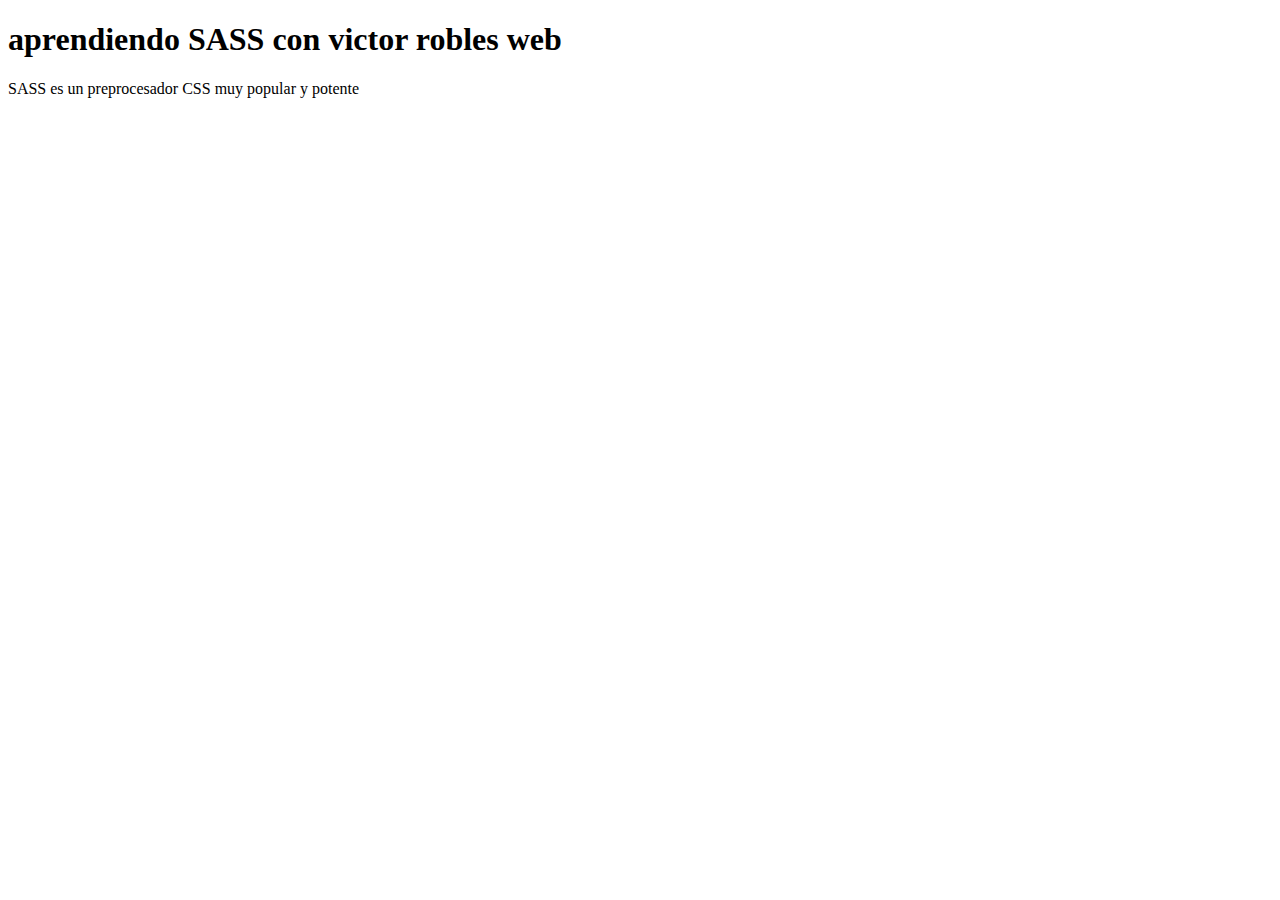
<file: aprendiendo sass 2/index.html>
<!DOCTYPE html>
<html lang="en">
<head>
    <meta charset="UTF-8">
    <meta http-equiv="X-UA-Compatible" content="IE=edge">
    <meta name="viewport" content="width=device-width, initial-scale=1.0">
    <title>Aprendiendo sass con victor robles web</title>
    <link rel="stylesheet" typeh="text/css" ref="style.css">
</head>
<body>
    <h1>aprendiendo SASS con victor robles web</h1>
    <p>SASS es un preprocesador CSS muy popular y potente</p>
    
</body>
</html>
</file>
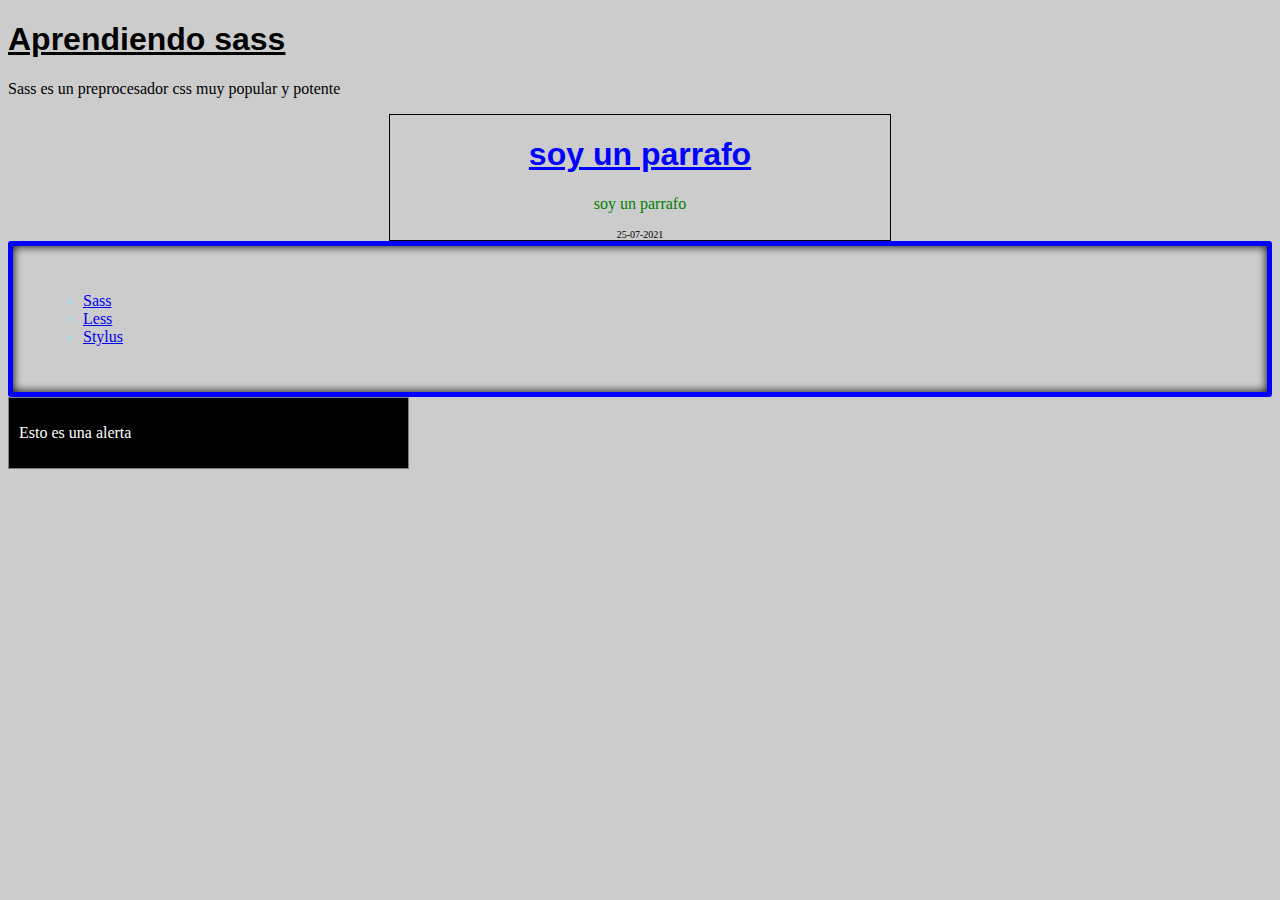
<file: aprendiendo sass/index.html>
<!DOCTYPE html>
<html lang="en">
<head>
    <meta charset="UTF-8">
    <meta http-equiv="X-UA-Compatible" content="IE=edge">
    <meta name="viewport" content="width=device-width, initial-scale=1.0">
    <link rel="stylesheet" href="styles.css">
    <title>Document</title>
</head>
<body>
    <h1>Aprendiendo sass</h1>
    <p>Sass es un preprocesador css muy popular y potente</p> 
    
    <div class="caja">
        <h1>soy un parrafo</h1>
        <p>soy un parrafo</p>
        <div class="info">
            25-07-2021
        </div>
    </div>
    <div class="menu">
        <ul>
            <li><a href="#">Sass</a></li>
            <li><a href="#">Less</a></li>
            <li><a href="#">Stylus</a></a>
        </ul>
    </div>
    <div class="alert">
        <p>Esto es una alerta</p>
    </div>
</body>
</html>
</file>
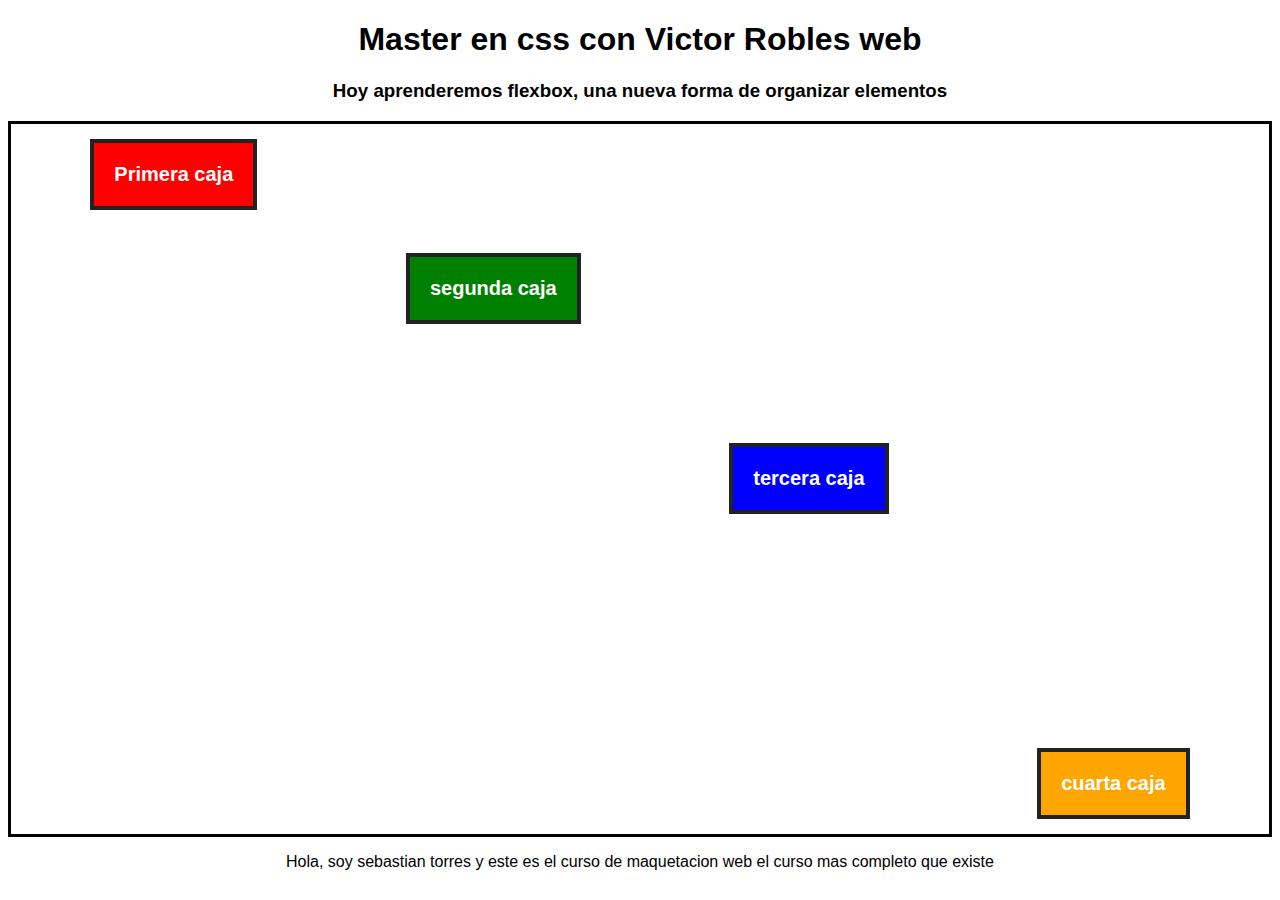
<file: flexbox/index.html>
<!DOCTYPE html>
<html lang="es">
<head>
    <meta charset="UTF-8">
    <meta http-equiv="X-UA-Compatible" content="IE=edge">
    <meta name="viewport" content="width=device-width, initial-scale=1.0">
    <link rel="stylesheet" href="styles.css">
    <title>Master en css con victor robles</title>
</head>
<body>
    <h1>Master en css con Victor Robles web</h1>
    <h3>Hoy aprenderemos flexbox, una nueva forma de organizar elementos</h3>

    <section id="layout">
        <div class="caja red">
            Primera caja
        </div>
        <div class="caja green">
            segunda caja
        </div>
        <div class="caja blue">
            tercera caja
        </div>
        <div class="caja orange">
            cuarta caja
        </div>
    </section>
    

    <p>
        Hola, soy sebastian torres y este es el curso de maquetacion web el curso mas completo que existe
    </p>
</body>
</html>
</file>
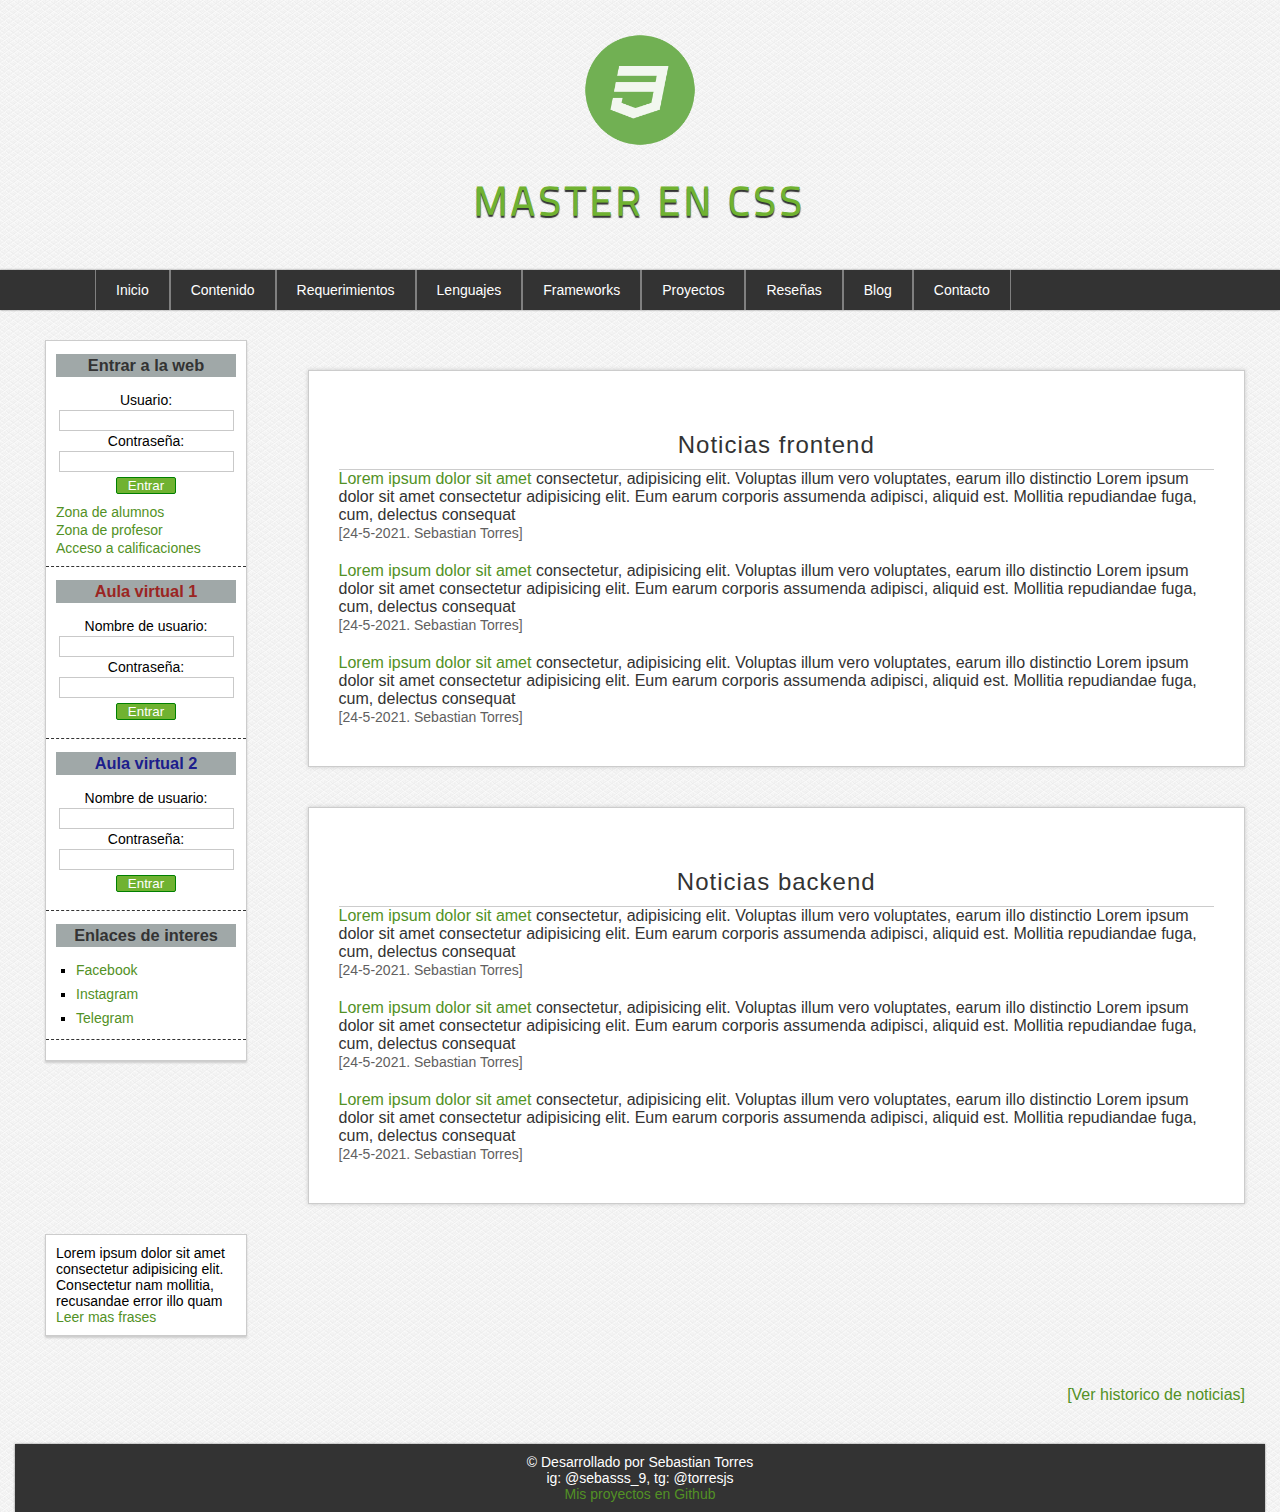
<file: Primer proyecto/index.html>
<!DOCTYPE html>
<html lang="en">

<head>
    <meta charset="UTF-8">
    <meta http-equiv="X-UA-Compatible" content="IE=edge">
    <meta name="viewport" content="width=device-width, initial-scale=1.0">
    <link rel="stylesheet" href="css/styles.css">
    <title>Web master css</title>
    <link rel="icon" type="image/x-icon" href="img/logo.png">
    <link rel="stylesheet" href="css/fontello.css">
</head>

<body>
    <!--Inicio de la cabecera-->
    <header id="header">
        <div id="logotipo">
            <img src="img/logo.png" alt="Logotipo de la web">
        </div>
        <h1>
            <a href="index.html">MASTER EN CSS</a>
        </h1>
        
    </header>
    <!--Fin de la cabecera-->

    <!--MENU DE NAVEGACION-->
    <nav  id="nav">
        <ul>
            <li><a href="index.html">Inicio</a></li>
            <li><a href="index.html">Contenido</a></li>
            <li><a href="index.html">Requerimientos</a></li>
            <li class="desplegar">
                <a href="index.html">Lenguajes</a>
                <ul>
                    <li><a href="#">HTML</a></li>
                    <li><a href="#">CSS</a></li>
                </ul>
            </li>
            <li class="desplegar">
                <a href="index.html">Frameworks</a>
                <ul>
                    <li><a href="#">LESS</a></li>
                    <li><a href="#">SASS</a></li>
                    <li><a href="#">Botstrap</a></li>
                </ul>
            </li>
            <li><a href="index.html">Proyectos</a></li>
            <li><a href="index.html">Reseñas</a></li>
            <li><a href="index.html">Blog</a></li>
            <li><a href="index.html">Contacto</a></li>
        </ul>
    </nav>
    <!--FIN DEL MENU-->
    <div id="content">
        <!--Inicio de la barra lateral-->
        <aside id="aside">
            <div class="widget" id="login">
                <h3>Entrar a la web</h3>
                <form action="POST">
                    <label for="usuario">Usuario:</label>
                    <input type="text" name="usuario" id="usuario">

                    <label for="password">Contraseña:</label>
                    <input type="password">

                    <input type="submit" value="Entrar">
                </form>
                <a href="#">Zona de alumnos</a>
                <a href="#">Zona de profesor</a>
                <a href="#">Acceso a calificaciones</a>
            </div>
            <div class="widget" id="login">
                <h3 class="red">Aula virtual 1 </h3>
                <form action="POST">
                    <label for="usuario">Nombre de usuario:</label>
                    <input type="text" name="usuario" id="usuario">

                    <label for="password">Contraseña:</label>
                    <input type="password">

                    <input type="submit" value="Entrar">

                </form>
            </div>
            <div class="widget" id="login">
                <h3 class="blue">Aula virtual 2 </h3>
                <form action="POST">
                    <label for="usuario">Nombre de usuario:</label>
                    <input type="text" name="usuario" id="usuario">

                    <label for="password">Contraseña:</label>
                    <input type="password">

                    <input type="submit" value="Entrar">

                </form>
            </div>
            <div class="widget" id="login">
                <h3>Enlaces de interes</h3>
                <ul>
                    <li>
                        <a href="facebook.com">Facebook</a>
                    </li>
                    <li>
                        <a href="instagram.com">Instagram</a>
                    </li>
                    <li>
                        <a href="telegram.com">Telegram</a>
                    </li>
                </ul>
            </div>
        </aside>
        <!--Fin de la barra lateral-->
        
        <!--FIN de la barra lateral-->

        <!--Inicio de secciones-->
        <div id="sections">
            <section id="frontend">
                <article class="article">
                    <h2 class="titulo">Noticias frontend</h2>
                    <p>
                        <a href="#">Lorem ipsum dolor sit amet</a> consectetur, adipisicing elit. Voluptas illum vero
                        voluptates, earum illo distinctio Lorem ipsum dolor sit amet consectetur adipisicing elit. Eum earum corporis assumenda adipisci, aliquid est. Mollitia repudiandae fuga, cum, delectus consequat
                    </p>
                    <span class="date">[24-5-2021. Sebastian Torres]</span>
                </article>
                <article class="article">
                    <p>
                        <a href="#">Lorem ipsum dolor sit amet</a> consectetur, adipisicing elit. Voluptas illum vero
                        voluptates, earum illo distinctio Lorem ipsum dolor sit amet consectetur adipisicing elit. Eum earum corporis assumenda adipisci, aliquid est. Mollitia repudiandae fuga, cum, delectus consequat
                    </p>
                    <span class="date">[24-5-2021. Sebastian Torres]</span>
                </article>
                <article class="article">
                    <p>
                        <a href="#">Lorem ipsum dolor sit amet</a> consectetur, adipisicing elit. Voluptas illum vero
                        voluptates, earum illo distinctio Lorem ipsum dolor sit amet consectetur adipisicing elit. Eum earum corporis assumenda adipisci, aliquid est. Mollitia repudiandae fuga, cum, delectus consequat
                    </p>
                    <span class="date">[24-5-2021. Sebastian Torres]</span>
                </article>

            </section>
            <section id="Backend">
                <article class="article">
                    <h2 class="titulo">Noticias backend</h2>
                    <p>
                        <a href="#">Lorem ipsum dolor sit amet</a> consectetur, adipisicing elit. Voluptas illum vero
                        voluptates, earum illo distinctio Lorem ipsum dolor sit amet consectetur adipisicing elit. Eum earum corporis assumenda adipisci, aliquid est. Mollitia repudiandae fuga, cum, delectus consequat
                    </p>
                    <span class="date">[24-5-2021. Sebastian Torres]</span>
                </article>
                <article class="article">
                    <p>
                        <a href="#">Lorem ipsum dolor sit amet</a> consectetur, adipisicing elit. Voluptas illum vero
                        voluptates, earum illo distinctio Lorem ipsum dolor sit amet consectetur adipisicing elit. Eum earum corporis assumenda adipisci, aliquid est. Mollitia repudiandae fuga, cum, delectus consequat
                    </p>
                    <span class="date">[24-5-2021. Sebastian Torres]</span>
                </article>
                <article class="article">
                    <p><a href="#">Lorem ipsum dolor sit amet</a> consectetur, adipisicing elit. Voluptas illum vero
                        voluptates, earum illo distinctio Lorem ipsum dolor sit amet consectetur adipisicing elit. Eum earum corporis assumenda adipisci, aliquid est. Mollitia repudiandae fuga, cum, delectus consequat
                    </p>
                    <span class="date">[24-5-2021. Sebastian Torres]</span>
                </article>
            </section>
            
        </div>
        <!--Fin de las secciones-->
        <aside id="frase">
            Lorem ipsum dolor sit amet consectetur adipisicing elit. Consectetur nam mollitia, recusandae error illo
            quam
            <a href="#">Leer mas frases</a>
        </aside>
        <div class="clearfix"></div>
        <div id="history">
            <a href="#">[Ver historico de noticias]</a>
        </div>
        <!--Fin del contenido central-->
        <div class="clearfix"></div>
        <footer id="footer">
            <p>&copy; Desarrollado por Sebastian Torres</p>
            <p>ig: @sebasss_9, tg: @torresjs</p>
            <p><a href="https://github.com/Sebatiantorres"> Mis proyectos en Github</a></p>
        </footer>
    </div>
    <!--Fin del contenido principal-->
</body>

</html>
</file>
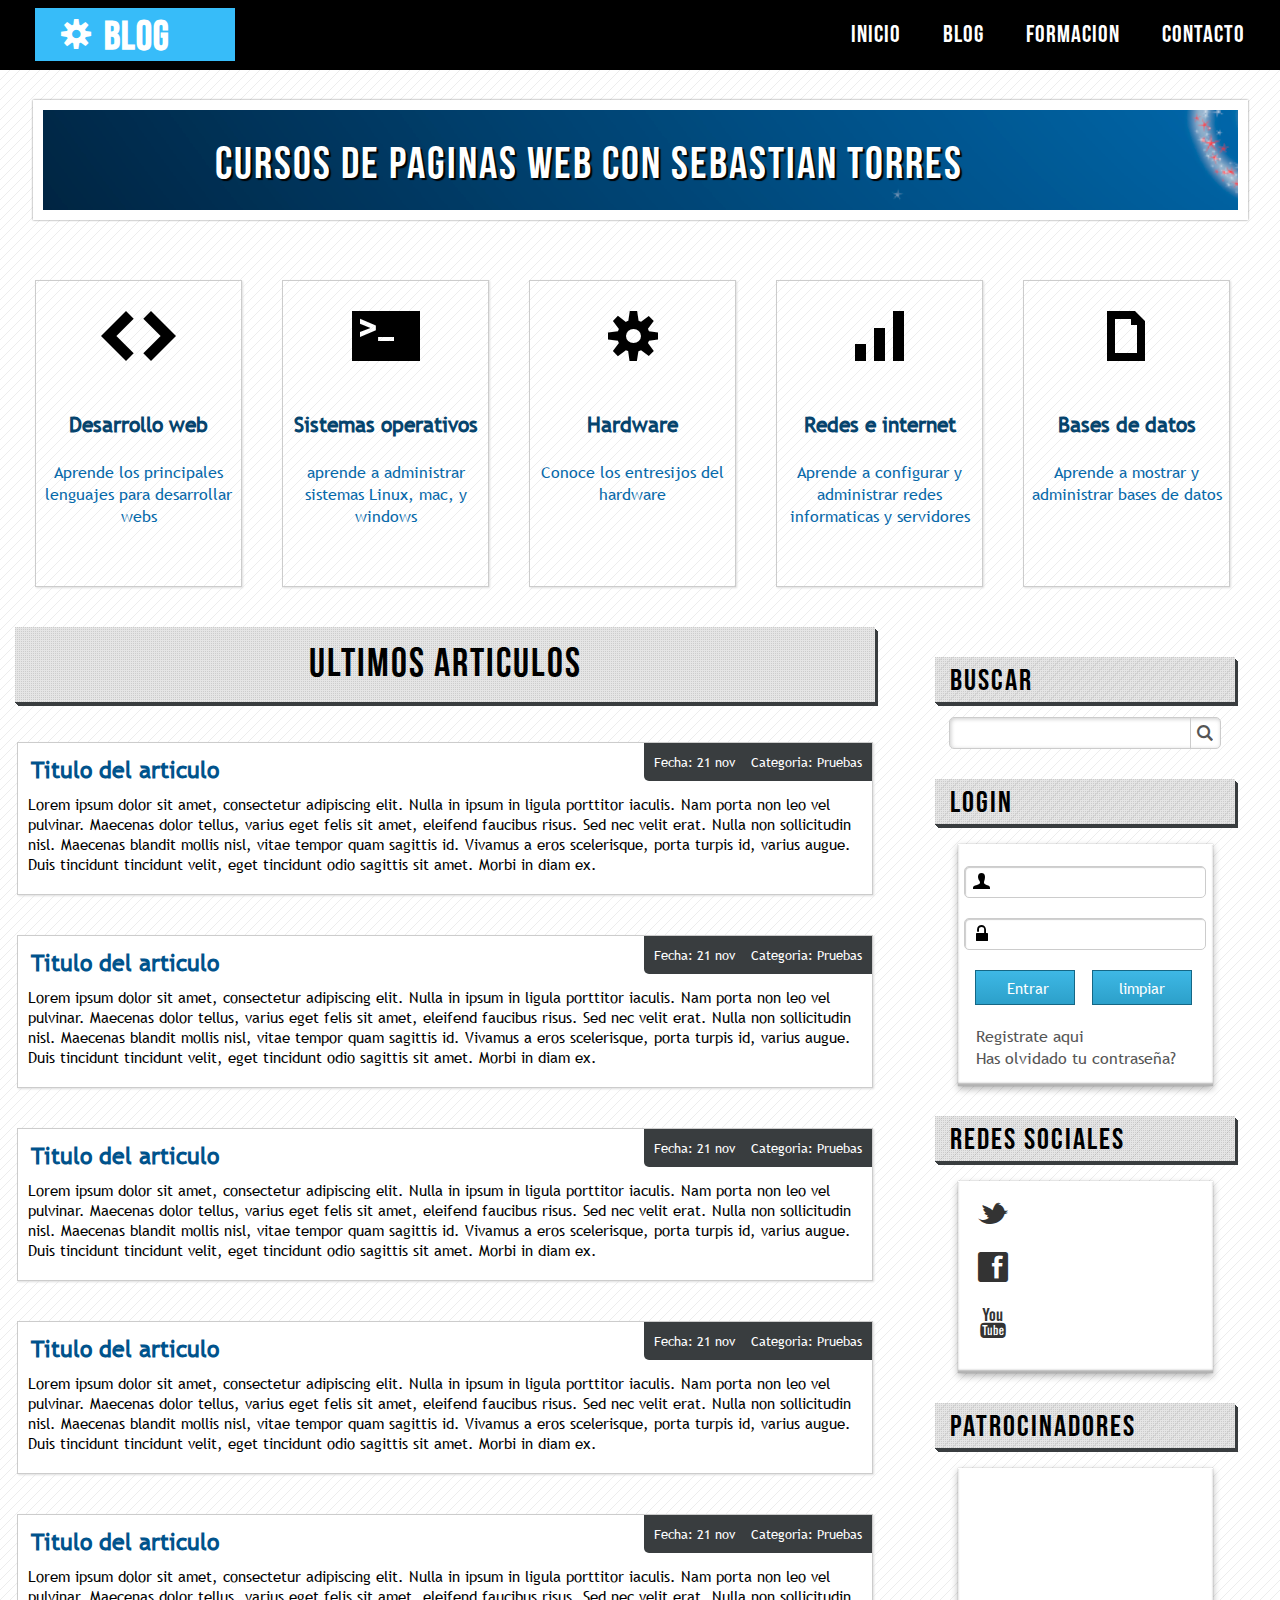
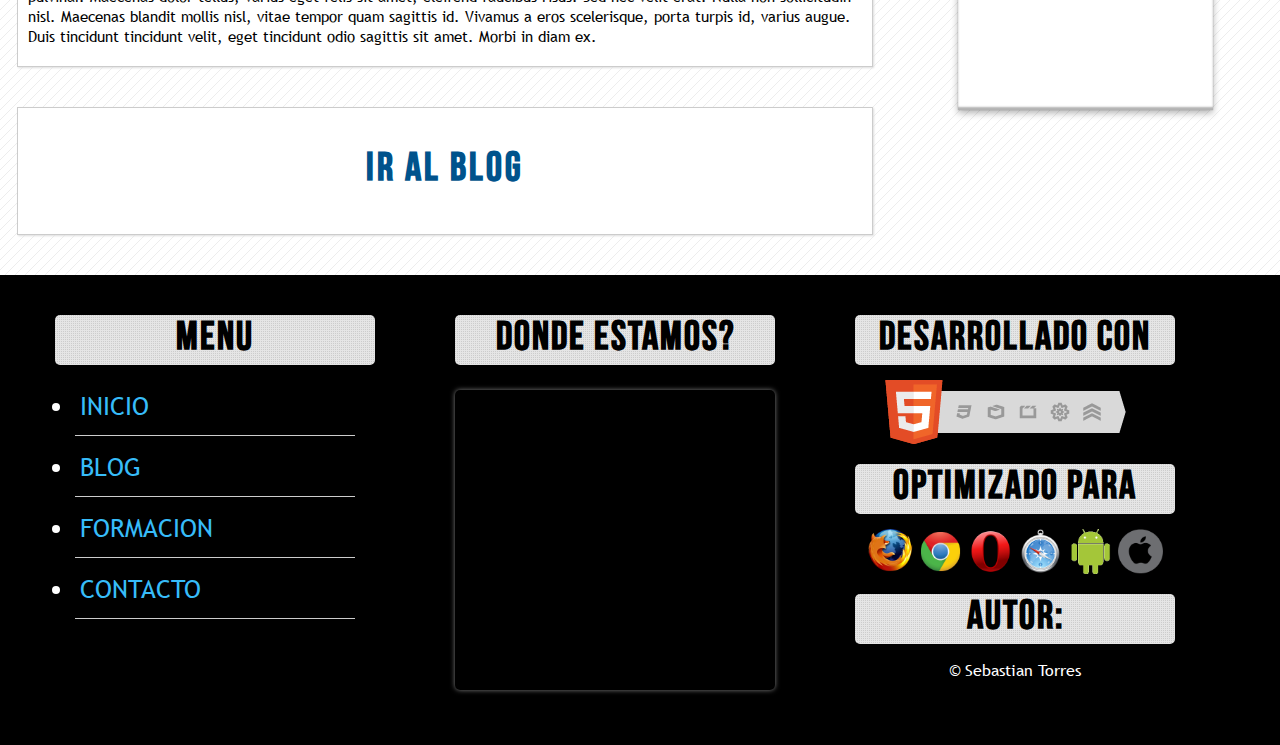
<file: Segundo Proyecto/index.html>
<!DOCTYPE html>
<html lang="en">
<head>
    <meta charset="UTF-8">
    <meta name="viewport" content="width=device-width, user-scalable=no">
    <link rel="stylesheet" href="css/styles.css">
    <link rel="stylesheet" href="css/responsive.css">
    <title>Master en css Sebastian Torres</title>
    <link rel="icon" type="favicon/x-icon" href="img/supertux.png">
    
</head>
<body>
    <!--Inicio de la cabecera-->
    <header id="header">
        <div class="wrap">
            <div id="logo">
                <span class="gear">S</span>
                <h3>BLOG</h3>
            </div>

            <nav id="menu">
                <ul>
                    <li><a href="#">INICIO</a></li>
                    <li><a href="#">BLOG</a></li>
                    <li><a href="#">FORMACION</a></li>
                    <li><a href="#">CONTACTO</a></li>
                </ul>
            </nav>
        </div>
    </header>
    <!--Fin de la cabecera-->
    <div class="margincabecera"></div>
    
    <section class="wrap">
        <section id="info">
            <!--Inicio del banner-->
            <div id="banner">
                <h1>CURSOS DE PAGINAS WEB CON SEBASTIAN TORRES</h1>
            </div>
            <!--Fin del banner-->
            <!--Inicio de las tarjetas-->
            <div class="cards">
                <div class="card">
                    <p class="icon">H</p>
                    <h2 class="category">Desarrollo web</h2>
                    <p class="description">
                        Aprende los principales lenguajes para desarrollar webs 
                    </p>
                </div>
                <div class="card">
                    <p class="icon">_</p>
                    <h2 class="category">Sistemas operativos</h2>
                    <p class="description">
                        aprende a administrar sistemas Linux, mac, y windows
                    </p>
                </div>
                <div class="card">
                    <p class="icon">S</p>
                    <h2 class="category">Hardware</h2>
                    <p class="description">
                        Conoce los entresijos del hardware
                    </p>
                </div>
                <div class="card">
                    <p class="icon">u</p>
                    <h2 class="category">Redes e internet</h2>
                    <p class="description">
                        Aprende a configurar y administrar redes informaticas y servidores
                    </p>
                </div>
                <div class="card">
                    <p class="icon">a</p>
                    <h2 class="category">Bases de datos</h2>
                    <p class="description">
                        Aprende a mostrar y administrar bases de datos
                    </p>
                </div>
            </div>
            <!--Fin de las tarjetas-->
        </section>
        <!--Inicio barra lateral-->
        <div class="clearfix"></div>
        <aside id="lateral">
            <h3>BUSCAR</h3>
            <div id="search">
                <form>
                    <input type="text">
                    <input type="button" value="L" class="icon">
                </form>
            </div>
            <h3>LOGIN</h3>
            <div id="login" class="aside-box"> 
                <form>
                    <label id="user" class="icon">U</label>
                    <input type="email">

                    <label id="password" class="icon">w</label>
                    <input type="password">
                    <input type="submit" value="Entrar">
                    <input type="reset" value="limpiar">
                    <div class="clearfix"></div>
                    <a href="#">Registrate aqui</a>
                    <a href="#">Has olvidado tu contraseña?</a>
                </form>
            </div>
            <h3>REDES SOCIALES</h3>
            <div id="social" class="aside-box">
                <div class="twitter">
                    <a href="#" class="icon">t</a>
                    <p class="overlay">
                        Twitter
                    </p>
                </div>
                <div class="facebook">
                    <a href="#" class="icon">f</a>
                    <p class="overlay">
                        Facebook
                    </p>
                </div>
                <div class="youtube">
                    <a href="#" class="icon">y</a>
                    <p class="overlay">
                        Youtube
                    </p>
                </div>
            </div>
            <h3>PATROCINADORES</h3>
            <div class="aside-box"></div>
        </aside>
        <!--Fin de la barra lateral-->

        <!--Inicio Articulos-->
        <section id="articles">
            <h2>Ultimos Articulos</h2>
            <div class="clearfix"></div>
            <article>
                <div class="data">
                    <span>Fecha: 21 nov</span>
                    <span>Categoria: Pruebas</span>
                </div>
                <h4>
                    <a href="#">Titulo del articulo</a>
                </h4>
                <p>Lorem ipsum dolor sit amet, consectetur adipiscing elit. Nulla in ipsum in ligula porttitor iaculis. Nam porta non leo vel pulvinar. Maecenas dolor tellus, varius eget felis sit amet, eleifend faucibus risus. Sed nec velit erat. Nulla non sollicitudin nisl. Maecenas blandit mollis nisl, vitae tempor quam sagittis id. Vivamus a eros scelerisque, porta turpis id, varius augue. Duis tincidunt tincidunt velit, eget tincidunt odio sagittis sit amet. Morbi in diam ex.</p>
            </article>
            <article>
                <div class="data">
                    <span>Fecha: 21 nov</span>
                    <span>Categoria: Pruebas</span>
                </div>
                <h4>
                    <a href="#">Titulo del articulo</a>
                </h4>
                <p>Lorem ipsum dolor sit amet, consectetur adipiscing elit. Nulla in ipsum in ligula porttitor iaculis. Nam porta non leo vel pulvinar. Maecenas dolor tellus, varius eget felis sit amet, eleifend faucibus risus. Sed nec velit erat. Nulla non sollicitudin nisl. Maecenas blandit mollis nisl, vitae tempor quam sagittis id. Vivamus a eros scelerisque, porta turpis id, varius augue. Duis tincidunt tincidunt velit, eget tincidunt odio sagittis sit amet. Morbi in diam ex.</p>
            </article>
            <article>
                <div class="data">
                    <span>Fecha: 21 nov</span>
                    <span>Categoria: Pruebas</span>
                </div>
                <h4>
                    <a href="#">Titulo del articulo</a>
                </h4>
                <p>Lorem ipsum dolor sit amet, consectetur adipiscing elit. Nulla in ipsum in ligula porttitor iaculis. Nam porta non leo vel pulvinar. Maecenas dolor tellus, varius eget felis sit amet, eleifend faucibus risus. Sed nec velit erat. Nulla non sollicitudin nisl. Maecenas blandit mollis nisl, vitae tempor quam sagittis id. Vivamus a eros scelerisque, porta turpis id, varius augue. Duis tincidunt tincidunt velit, eget tincidunt odio sagittis sit amet. Morbi in diam ex.</p>
            </article>
            <article>
                <div class="data">
                    <span>Fecha: 21 nov</span>
                    <span>Categoria: Pruebas</span>
                </div>
                <h4>
                    <a href="#">Titulo del articulo</a>
                </h4>
                <p>Lorem ipsum dolor sit amet, consectetur adipiscing elit. Nulla in ipsum in ligula porttitor iaculis. Nam porta non leo vel pulvinar. Maecenas dolor tellus, varius eget felis sit amet, eleifend faucibus risus. Sed nec velit erat. Nulla non sollicitudin nisl. Maecenas blandit mollis nisl, vitae tempor quam sagittis id. Vivamus a eros scelerisque, porta turpis id, varius augue. Duis tincidunt tincidunt velit, eget tincidunt odio sagittis sit amet. Morbi in diam ex.</p>
            </article>
            <article>
                <div class="data">
                    <span>Fecha: 21 nov</span>
                    <span>Categoria: Pruebas</span>
                </div>
                <h4>
                    <a href="#">Titulo del articulo</a>
                </h4>
                <p>Lorem ipsum dolor sit amet, consectetur adipiscing elit. Nulla in ipsum in ligula porttitor iaculis. Nam porta non leo vel pulvinar. Maecenas dolor tellus, varius eget felis sit amet, eleifend faucibus risus. Sed nec velit erat. Nulla non sollicitudin nisl. Maecenas blandit mollis nisl, vitae tempor quam sagittis id. Vivamus a eros scelerisque, porta turpis id, varius augue. Duis tincidunt tincidunt velit, eget tincidunt odio sagittis sit amet. Morbi in diam ex.</p>
            </article>
            <article id="blog">
                <a href="#">Ir al blog</a>
            </article>
        </section>
        <!--Fin de Articulos-->
    </section>
    <!--Pie de pagina-->
    <div class="clearfix"></div>
    <footer id="footer">
        <div class="wrap">
            <div id="menu_footer">
                <h5>Menu</h5>
                <ul>
                    <li><a href="#">INICIO</a></li>
                    <li><a href="#">BLOG</a></li>
                    <li><a href="#">FORMACION</a></li>
                    <li><a href="#">CONTACTO</a></li>
                </ul>
            </div>
                <div id="location">
                    <h5>Donde estamos?</h5>
                    <iframe src="https://www.google.com/maps/embed?pb=!1m18!1m12!1m3!1d22181.301473444106!2d-71.63544079512141!3d10.64645001177105!2m3!1f0!2f0!3f0!3m2!1i1024!2i768!4f13.1!3m3!1m2!1s0x8e89984a60e08973%3A0xb8c14b5a526a3ec1!2sBas%C3%ADlica%20de%20Nuestra%20Se%C3%B1ora%20del%20Rosario%20de%20Chiquinquir%C3%A1%20y%20Cristo%20de%20Aranza!5e0!3m2!1ses!2sve!4v1625430754144!5m2!1ses!2sve" width="600" height="450" style="border:0;" allowfullscreen="" loading="lazy"></iframe>
                </div>
                <div id="info">
                    <h5>Desarrollado con</h5>
                    <p>
                        <img src="img/html5-badge-h-css3-graphics-multimedia-performance-semantics.png" alt="creado con html y css">
                    </p>
                    <h5>Optimizado para</h5>
                    <p id="browsers">
                        <a href="#">
                            <img src="img/firefox-icon.png" alt="firefox">
                            <img src="img/chrome.png" alt="chrome">
                            <img src="img/Opera_256x256.png" alt="opera">
                            <img src="img/safari.png" alt="safari">
                            <img src="img/android.png" alt="android">
                            <img src="img/ios.png" alt="apple">
                        </a>
                    </p>
                    <h5>Autor: </h5>
                    <p>&copy Sebastian Torres</p>
                </div>
        </div>
    </footer>
    <!--Fin de pie de pagina-->
</body>
</html>
</file>
<file: aprendiendo sass/styles.css>
body {
  background-color: #ccc;
}

h1 {
  font-family: sans-serif, Helvetica, Arial;
}

.caja {
  border: 1px solid black;
  width: 500px;
  margin: 0px auto;
  text-align: center;
}
.caja h1 {
  color: blue;
}
.caja p {
  color: green;
}
.caja .info {
  font-size: 10px;
}

.menu {
  border: 5px solid blue;
  border-radius: 3px;
  color: lightblue;
  padding: 30px;
  box-shadow: inset 0px 0px 10px black;
}

.alert {
  border: 1px solid gray;
  background: #000;
  color: #fff;
  padding: 10px;
  width: 30%;
}

h1 {
  text-decoration: underline;
}

/*# sourceMappingURL=styles.css.map */
</file>
<file: flexbox/styles.css>
body {
    --rojo: red;
    font-family: Arial, Helvetica, sans-serif;
    text-align: center;
}
#layout {
    display: flex;
    /*flex-direction: row;
    flex-wrap: wrap;*/
    height: 700px;
    align-items: flex-start;
    flex-flow: row wrap;
    justify-content: space-around;
    border: 3px solid black;
    padding: 5px;
}

.caja {
    font-size: 20px;
    font-weight: bold;
    text-align: center;
    color: #fff;
    padding: 20px;
    border: 4px solid #222;
    margin: 10px;
    background-color: grey;
}

.red {
    align-self: flex-start;
    background: var(--rojo);
}

.blue {
    align-self: center;
    background-color: blue;
}



.green {
    margin-top: 10%;
    background-color: green;
}
.orange {
    align-self: flex-end;
    background-color: orange;
}
</file>
<file: Primer proyecto/css/styles.css>
/*FUENTES*/
@font-face {
    font-family: "titi";
    src: url(fonts/TitilliumWeb-Light.ttf) format("truetype");
}
@font-face {
    font-family: "nevis";
    src: url("fonts/nevis.eot");
    src: url("fonts/nevis.eot?#iefix") format("embedded-opentype"),
        url("fonts/nevis.woff") format("woff"),
        url("fonts/nevis.ttf") format("truetype"),
        url("fonts/nevis.svg") format(".svg");
    font-weight: normal;
    font-style: normal;
}
/*ESTILOS GENERALES*/
*{
    padding: 0px;
    margin: 0px;
}

body{
    background-image: url("../img/paven.png");
}
a {
    color: #529125;
    text-decoration: none;
}
a {
    color: #529125;
    text-decoration: none;
}
a:hover {
    color: #285616;
    text-decoration: none;
}

.red {
    color: #9b2522 !important;
}
.blue {
    color: rgba(16, 16, 138, 0.932) !important;
}


    input[type="text"], 
    input[type="email"], 
    input[type="password"], 
    select {
        border: 1px solid #c9c9c9;
        box-shadow: 0px 0px 2px solid #ccc inset;
        padding: 1px;
        padding-top: 2px;
        padding-bottom: 2px;
        color: gray;
        transition: all 300ms;
    }
    input[type="text"]:focus, 
    input[type="email"]:focus, 
    input[type="password"]:focus, 
    select:focus {
        border: 1px solid#70b231;
        color: black;
    }
    input[type="button"],
    input[type="submit"],
    input[type="reset"],
    button {
        display: block;
        border-radius: 2px;
        border: 1px solid green;
        width: 60px;
        background-color: #70b231;
        color: #fff;
        cursor: pointer;
    }
    input[type="button"]:hover,
    input[type="submit"]:hover,
    input[type="reset"]:hover,
    button:hover {
        box-shadow: 0px 0px 2px gray inset;
    
    }
    input[type="button"]:active,
    input[type="submit"]:active,
    input[type="reset"]:active,
    button:active {
        box-shadow: 0px 0px 3px gray inset;
    }
    .clearfix {
        float: none;
        clear: both;
    }
    /*FORMULARIOS DE LA BARRA LATERAL*/
    #aside div label,
    #aside div input[type="text"],
    #aside div input[type="email"],
    #aside div input[type="password"],
    #aside div a {
        display: block;
        width: 95%;
        margin-top: 2px;
        margin-bottom: 2px;
    
    }
    #aside div input[type="button"],
    #aside div input[type="submit"],
    #aside div button {
        margin-top: 5px;
        margin-bottom: 10px;
    }
    
    #aside input,
    #aside label {
        margin: 0px auto;
        text-align: center;
    }
    /*CABECERA*/
    
    #header {
        min-width: 1024px;
        width: 100%;
        height: 250px;
        margin: 0px auto;
        padding-top: 20px;
    }
    
    #header a {
        text-decoration: none;
    }
    
    #header #logotipo {
        width: 770px;
        margin: 0px auto;
    }
    
    #header #logotipo img {
        display: block;
        text-align: center;
        margin: 0px auto;
        width: 140px;
    }
    
    #header h1{
        text-align: center;
        font-size: 40px;
        color:  #70b231;
        /*font-family: "nevis";*/
        font-family: "titi";
        font-weight: 900;
        letter-spacing: 4px;
        margin-top: 10px;
        text-shadow: 0px 2px 1px #333;
        transition: all 300ms;
    }
    
    #header h1:hover {
        text-shadow: 0px 2px 1px #333, 0px 0px 4px #70b231;
    }
    
    #header h1 a{
        color:  #70b231;  
    }
    
    /*BARRA DE NAVEGACION*/
    
    /*BARRA DE NAVEGACION*/

#nav {
    width: 100%;
    background-color: #333;
    color: #fff;
    height: 40px;
    font-family: sans-serif, Helvetica, Arial;
    font-size: 14px;
    box-shadow: 0px 0px 2px gray;
}

#nav ul {
    list-style: none;
    text-decoration: none;
    margin: 0px auto;
    width: 1090px;
}

#nav > ul > li {
    line-height: 40px;
    float: left;
    border-right: 1px solid gray;
    transition: all 300ms;
}

#nav > ul > li a {
    display: block;
    padding-left: 20px;
    padding-right: 20px;
    color: #fff;
    text-decoration: none;
}

#nav > ul > li > a:first-child{
    border-left: 1px solid gray;
}

#nav > ul > li:hover {
    background-color: #70b231;
    box-shadow: 0px 0px 4px green inset;
}

/*MENU DESPLEGABLE*/

#nav > ul > li > ul {
    display: none;
    position: absolute;
    width: 160px;
    box-shadow: 0px 2px 2px gray;
    z-index: 1;
}

#nav > ul > li:hover >ul {
    display: block;
} 
#nav > ul > li:hover >ul > li{
    background-color: #f2f1f0;
    border-bottom: 1px solid #d6d6d6;
    padding: 8px;
    line-height: 25px;
    font-size: 13px;
    transition: all 300ms;
} 

#nav > ul > li:hover >ul > li > a{
    color: #666666;
} 

#nav > ul > li:hover >ul > li:hover{
    box-shadow: 0px 0px 3px #ccc inset;
    background-color: #ccc;
} 
    /*MENU DESPLEGABLE*/
    
    #nav > ul > li > ul {
        display: none;
        position: absolute;
        width: 160px;
        box-shadow: 0px 2px 2px gray;
        z-index: 1;
    }
    
    #nav > ul > li:hover >ul {
        display: block;
    } 
    #nav > ul > li:hover >ul > li{
        background-color: #f2f1f0;
        border-bottom: 1px solid #d6d6d6;
        padding: 8px;
        line-height: 25px;
        font-size: 13px;
        transition: all 300ms;
    } 
    
    #nav > ul > li:hover >ul > li > a{
        color: #666666;
    } 
    
    #nav > ul > li:hover >ul > li:hover{
        box-shadow: 0px 0px 3px #ccc inset;
        background-color: #ccc;
    } 
    /*CONTENIDO*/
    #content {
        width: 1250px;
        min-height: 1100px;
        margin: 0px auto;
    }
    #aside li {
        margin-top: 8px;
        margin-bottom: 5px;
        margin-left: 20px;
        list-style: square;
    }
    /*BARRA LATERAL*/
    #aside, #frase{
        width: 200px;
        float: left;
        margin: 30px;
        background-color: white;
        border: 1px solid #ccc;
        box-shadow: 0px 2px 2px #ccc;
        font-family: Arial, Helvetica, sans-serif;
    }
    #frase {
        clear: both;
        width: 180px;
        padding: 10px;
        font-size: 14px;
        font-family: sans-serif;
    }
    #aside .widget {
        display: block;
        width: 180px;
        margin: 5px auto;
        padding: 8px;
        padding-left: 10px;
        padding-right: 10px;
        font-size: 14px;
        border-bottom: 1px dashed #333333;
    }
    #aside .widget:last-child {
        margin-bottom: 20px;
    
    }
    #aside h3 {
        display: block;
        width: 100%;
        color: #333;
        text-align: center;
        padding-top: 2px;
        padding-bottom: 2px;
        margin-bottom: 15px;
        background-color: #a0a8a8;
        border-left: 1px solid #ccc;
        border-right: none;
        border-left: none;
    }
    
    /*SECCIONES*/
    #sections {
        float: right;
        width: 75%;
        font-family: sans-serif;
        margin-right: 20px;
        margin-top: 20px;
    }
    
    #sections .titulo{
        font-family: Arial, Helvetica, sans-serif;
        font-size: 24px;
        font-weight: normal;
        letter-spacing: 1px;
        text-align: center;
        padding-top: 20px;
        padding-bottom: 10px;
        border-bottom: 1px solid #ccc;
    }
    
    #sections section {
        margin-top: 40px;
        background-color: white;
        padding: 20px;
        border: 1px solid #ccc;
        box-shadow: 0px 0px 4px #c9c9c9;
        color: #333;
        font-size: 16px;
        overflow: hidden;
    }
    
    #sections .article {
        margin: 10px;
        margin-top: 20px;
        margin-bottom: 20px;
    }
    
    #sections .date {
        color: rgb(97, 96, 96);
        font-size: 14px;
    }
    
    #history {
        float: right;
        margin-top: 20px;
        font-family: sans-serif, Arial, Helvetica;
        margin-right: 20px;
    }
    
    /*PIE DE PAGINA*/
    #footer {
        width: 100%;
        margin: 0px auto;
        text-align: center;
        margin-top: 40px;
        background-color: #333;
        padding-top: 10px;
        padding-bottom: 10px;
        color: white;
        font-family: sans-serif;
        font-size: 14px;
        box-shadow: 0px 0px 2px gray;
    
    }
</file>
<file: Primer proyecto/css/fontello.css>
@font-face {
  font-family: 'fontello';
  src: url('../font/fontello.eot?95459864');
  src: url('../font/fontello.eot?95459864#iefix') format('embedded-opentype'),
       url('../font/fontello.woff2?95459864') format('woff2'),
       url('../font/fontello.woff?95459864') format('woff'),
       url('../font/fontello.ttf?95459864') format('truetype'),
       url('../font/fontello.svg?95459864#fontello') format('svg');
  font-weight: normal;
  font-style: normal;
}
/* Chrome hack: SVG is rendered more smooth in Windozze. 100% magic, uncomment if you need it. */
/* Note, that will break hinting! In other OS-es font will be not as sharp as it could be */
/*
@media screen and (-webkit-min-device-pixel-ratio:0) {
  @font-face {
    font-family: 'fontello';
    src: url('../font/fontello.svg?95459864#fontello') format('svg');
  }
}
*/
 
 [class^="icon-"]:before, [class*=" icon-"]:before {
  font-family: "fontello";
  font-style: normal;
  font-weight: normal;
  speak: never;
 
  display: inline-block;
  text-decoration: inherit;
  width: 1em;
  margin-right: .2em;
  text-align: center;
  /* opacity: .8; */
 
  /* For safety - reset parent styles, that can break glyph codes*/
  font-variant: normal;
  text-transform: none;
 
  /* fix buttons height, for twitter bootstrap */
  line-height: 1em;
 
  /* Animation center compensation - margins should be symmetric */
  /* remove if not needed */
  margin-left: .2em;
 
  /* you can be more comfortable with increased icons size */
  /* font-size: 120%; */
 
  /* Font smoothing. That was taken from TWBS */
  -webkit-font-smoothing: antialiased;
  -moz-osx-font-smoothing: grayscale;
 
  /* Uncomment for 3D effect */
  /* text-shadow: 1px 1px 1px rgba(127, 127, 127, 0.3); */
}
 
.icon-menu:before { content: '\f0c9'; } /* '' */
.icon-instagram:before { content: '\f16d'; } /* '' */
.icon-telegram:before { content: '\f2c6'; } /* '' */
.icon-github-squared:before { content: '\f300'; } /* '' */
</file>
<file: Segundo Proyecto/css/styles.css>
/*Fuentes*/
@font-face {
    font-family: "TrebuchetMS";
    src: url("fonts/TrebuchetMS.ttf");
    font-weight: normal;
    font-style: normal;
}
@font-face {
    font-family: "BebasNeue";
    src: url("fonts/BebasNeue.otf");
    font-weight: normal;
    font-style: normal;
}
@font-face {
    font-family: "WebSymbolsRegular";
    src: url("fonts/websymbols-regular-webfont.eot");
    src: url("fonts/websymbols-regular-webfont.eot?#iefix") format("embedded-opentype"),
         url("fonts/websymbols-regular-webfont.woff") format("woff"),
         url("fonts/websymbols-regular-webfont.ttf") format("truetype"),
         url("fonts/websymbols-regular-webfont.svg#WebSymbolsRegular") format("svg");
    font-weight: normal;
    font-style: normal;
}
/*GENERALES*/
*{
    margin: 0px;
    padding: 0px;
    text-decoration: none;

}
body {
    background: url("../img/pattern.png");
}
.wrap {
    margin: 0px auto;
    width: 1250px;
}

.gear, .icon {
    font-family: "WebSymbolsRegular";
}

.clearfix {
    float: none;
    clear: both;
}
/*CABECERA*/
#header {
    width: 100%;
    height: 70px;
    position: fixed;
    top: 0;
    background-color: #000000;
    font-family: "BebasNeue";
    color: #fff;
}

#logo {
    float: left;
    width: 200px;
    background-color: #37bcf9;
    text-align: center;
    margin-top: 8px;
    margin-left: 20px;
    letter-spacing: 1px;
    cursor: pointer;
    overflow: hidden;
    transition: all 300ms;
}
#logo:hover {
    border-radius: 2px;
    color: #000;
    background-color: #ccc;
}

#logo .gear {
    display: block;
    float: left;
    font-size: 30px;
    margin-top: 8px;
    margin-left: 26px;
    animation-name: rotate-gear;
    animation-duration: 2s;
    animation-iteration-count: infinite;
    animation-timing-function: linear;
}
@keyframes rotate-gear {
    from {
        transform: rotateZ(0deg);
    }
    to {
        transform: rotateZ(360deg);
    }
}
#logo:hover .gear {
    animation: fromBellow 500ms linear;
}
@keyframes fromBellow {
    0%{
        transform: translateY(0%);
    }
    50%{
        transform: translateY(200%);
    }
    100%{
        transform: translateY(0%);
    }
    
}

#logo h3 {
    display: block;
    float: right;
    font-size: 40px;
    margin-top: 5px;
    margin-right: 65px;
    transition: all 300ms;
}

#logo:hover h3 {
    animation: fromRight 500ms linear;
}
@keyframes fromRight {
    from {
        transform: translateX(200%);
    }
    to{
        transform: translateX(0%);
    }
}
/*BARRA DE NAVEGACION*/
#menu {
    float: right;
    height: 70px;
    background: transparent;
}

#menu ul li {
    font-size: 24px;
    display: inline-block;
    margin: 0px 20px 0px 20px;
    letter-spacing: 1px;
    line-height: 70px;
}

#menu ul li a {
    display: block;
    color: white;
    text-decoration: none;
    transition: all 200ms;
}

#menu ul li a:hover {
    color: #37bcf9;
    transform: scale(1.2,1.2);
}
.margincabecera {
    margin-bottom: 100px;
    float: none;
}
/*BANNER*/

#banner {
    width: 95.6%;
    height: 100px;
    border: 10px solid #fff;
    box-shadow: 0px 0px 2px gray;
    background-image: url("../img/bakbaner.png");
    background-position: -200px -200px;
    margin: 20px auto;
    overflow: hidden;
    animation: backbanner 10s linear;
}

@keyframes backbanner {
    0%{
        background-position: 0px 0px;
    }
    100% {
        background-position: -200px -200px;
    }
}
#banner h1 {
    display: block;
    width: 850px;
    font-family: "BebasNeue";
    color: #fff;
    font-weight: normal;
    font-size: 45px;
    letter-spacing: 2px;
    margin: 27px auto;
    text-shadow: 2px 2px 1px #000000;
    animation: showtext 10s linear;
}
@keyframes showtext {
    0%{
        transform: translateX(-600%) scale(5,5);
        opacity: 1;
    }
    50%{
        transform: translateX(600%) scale(5,5);
        opacity: 1;
    }
    75%{
        transform: translateX(-600%) scale(5,5);
        text-shadow: none;
        color: transparent;
        opacity: 0;
    }
    100%{
        transform: translateX(0%) scale(1,1);
        text-shadow: 2px 2px 1px #000000;
        color: #fff;
        opacity: 1;
    }
}
/*TARJETAS*/
.card {
    float: left;
    width: 205px;
    height: 305px;
    border: 1px solid #ccc;
    box-shadow: 1px 1px 2px #ddd;
    overflow: hidden;
    margin: 20px;
    margin-top: 40px;
    cursor: pointer;
    transition: all 300ms;
}

.card:hover {
    background-color: #000;
}

.card:last-child {
    margin-right: 0px;
}
.card .icon {
    display: block;
    width: 100%;
    height: 130px;
    font-size: 50px;
    line-height: 110px;
    text-align: center;
    margin: 0px auto;
    transition: all 300ms;
}
.card:hover .icon {
    font-size: 70px;
    color: #37bcf9;
    animation: showicon 300ms linear;
}
@keyframes showicon {
    from {
        transform: translateY(-200%);
    }
    to {
        transform: translateY(0%);
    }
}
.card .category {
    width: 100%;
    height: 50px;
    font-family: "TrebuchetMs";
    font-size: 21px;
    font-weight: bold;
    text-align: center;
    color: #06446d;
    transition: all 300ms;
}
.card:hover .category {
    color: #fff;
    animation: showcategory 400ms linear;
}
@keyframes showcategory {
    from{
        transform: translateY(-300%);
        color: black;
    }
    to{
        transform: translateY(0%);
        color: #fff;
    }
}
.card .description {
    text-align: center;
    color: #0769aa;
    font-family: "TrebuchetMs";
    transition: all 300ms;
}

.card:hover .description {
    color: #fff;
    animation: showdescription 400ms linear;
}
@keyframes showdescription {
    from {
        transform: translateX(-300%);
        color: black;
    }
    to{
        transform: translateX(0%);
        color: #fff;
    }
}
/*BARRA LATERAL*/
#lateral {
    width: 300px;
    min-height: 1200px;
    font-family: "TrebuchetMS";
    float: right;
    margin: 20px;
    margin-right: 30px;
}

#lateral h3 {
    display: block;
    width: auto;
    height: 45px;
    line-height: 49px;
    background-image: url("../img/pxgray.png");
    box-shadow: 0px 1px 0px #393d3f, 1px 2px 0px #393d3f, 2px 3px 0px #393d3f, 3px 4px 0px #393d3f;
    font-size: 30px;
    font-family: "BebasNeue";
    font-weight: normal;
    letter-spacing: 2px;
    padding-left: 15px;
    margin-top: 30px;
    margin-bottom: 15px;

}

aside h3:first-child {
    margin-top: 0px;
}
#search {
    width: 90%;
    height: 30px;
    margin: 10px auto;
    background-color: #fff;
    border: 1px solid #ccc;
    border-radius: 5px;
    box-shadow: 1px 1px 4px #ccc inset;
}

#lateral input[type="text"]{
    width: 85%;
    height: 30px;
    border: none;
    padding-left: 5px;
    border-radius: 5px;
    background-color: transparent;
    color: #ccc;
    transition: all 300ms;
}
#lateral input[type="text"]:focus{
    color: #555;
}
#lateral input[type="button"],
#lateral input[type="submit"]{
    height: 30px;
    cursor: pointer;
    font-size: 16px;
    background-color: transparent;
    border: none;
    border-left: 1px solid #ccc;
    color: #555;
    padding-left: 6px;
}

.aside-box {
    width: 85%;
    height: 240px;
    margin: 0px auto;
    margin-top: 20px;
    padding-top: 2px;
    background-color: white;
    box-shadow: 0px 0px 1px rgba(0, 0, 0, 0.3), 0px 3px 7px rgba(0, 0, 0, 0.3), 0px 1px white inset, 0px -3px 2px rgba(0, 0, 0, 0.3) inset;
}

#login input[type="email"],
#login input[type="password"] {
    display: block;
    margin: 0px auto;
    margin-top: 20px;
    width: 82%;
    height: 30px;
    border: 1px solid #ccc;
    box-shadow: 1px 1px 1px #ccc inset;
    border-radius: 5px;
    padding-left: 30px;
    color: grey;
}
#login input[type="email"]:focus,
input[type="password"]:focus{
    color: #555;
    box-shadow: 1px 1px 1px grey inset;
}

#login #user, 
#login #password{
    text-align: center;
    display: block;
    position: absolute;
    margin-left: 15px;
    margin-top: 6px;
    height: 30px;
}

#login #password {
    margin-left: 18px;
    margin-top: 25px;
    font-size: 20px;
}

#login input[type="submit"],
#login input[type="button"],
#login input[type="reset"],
#login button {
    display: block;
    float: left;
    text-align: center;
    width: 100px;
    height: 35px;
    margin-top: 20px;
    color: #fff;
    background: linear-gradient(to bottom, #3eb8e5 0%,#2ca0ca 100%);
    border: 1px solid #156785;
    border-radius: 0px;
    cursor: pointer;
    font-size: 15px;
    font-family: "TrebuchetMS";
    font-weight: lighter;
    margin-left: 17px;
    margin-bottom: 20px;
    transition: all 300ms;
}

#login input[type="submit"]:hover,
#login input[type="button"]:hover,
#login input[type="reset"]:hover,
#login button:hover{
    box-shadow: 0px 0px 3px black;
} 

#login a {
    display: block;
    text-decoration: none;
    margin-left: 18px;
    color: #555;
}

#login a:hover{
    text-decoration: underline;
     color: rgb(64, 166, 197);
}

#social {
    height: 190px;
}

#social a {
    display: block;
    color: #333;
    text-decoration: none;
    font-size: 30px;
    margin: 10px 0px 20px 20px;
    /*margin-top: 10px;
    margin-bottom: 20px;
    margin-left: 20px;*/
}
#social .overlay {
    display: block;
    height: 20px;
    font-family: Arial, Helvetica, sans-serif;
    letter-spacing: 1px;
    font-weight: bold;
    text-shadow: 0px 0px 1px #ccc;
    border: 3px solid #fff;
    box-shadow: 0px 0px 4px #ccc;
    background-color: #f4f7fe;
    position: absolute;
    padding: 5px;
    margin-left: 70px;
    margin-top: -52px;
    cursor: pointer;
    transform: translateX(-80%);
    opacity: 0;
    transition: all 400ms;
}

#social div:hover .overlay {
    opacity: 1;
    transform: translateX(0%);
}
/*ARTICULOS*/
#articles {
    width: 860px;
    float: left;
}

#articles h2 {
    display: block;
    width: 100%;
    height: 75px;
    line-height: 75px;
    text-align: center;
    font-family: "BebasNeue";
    font-size: 40px;
    font-weight: normal;
    letter-spacing: 2px;
    background: url(../img/pxgray.png), #fff;
    box-shadow: 0px 1px 0px #393d3f, 1px 2px 0px #393d3f, 2px 3px 0px #393d3f, 3px 4px 0px #393d3f;
    margin: 0px auto;
    margin-top: 20px;
    margin-bottom: 15px;
}

#articles article {
    width: 97%;
    height: auto;
    border: 1px solid #ccc;
    margin: 40px auto;
    padding: 10px;
    font-family: "TrebuchetMS";
    background: #fff;
    color: #000;
    box-shadow: 1px 1px 2px #ddd;
}

#articles article h4{
    display: block;
    font-size: 23px;
    margin: 3px;
}

#articles article h4 a{
    text-decoration: none;
    color:  #00538c;
}
#articles article h4 a:hover{
    text-decoration: underline;
}

#articles .data {
    float: right;
    background-color: #393d3f;
    color: #fff;
    line-height: 30px;
    margin: -10px;
    padding: 4px;
    font-size: 13px;
    border-radius: 0px 0px 0px 5px;
}

#articles .data span {
    margin: 6px;
}

#articles article p {
    margin-top: 10px;
    margin-bottom: 10px;
    font-size: 15px;
}

#blog {
    height: 100px;
    margin-top: 60px;
    line-height: 100px;
    text-align: center;
    transition: all 1s;
}

#blog a {
    font-family: "BebasNeue";
    font-size: 40px;
    font-weight: 700;
    letter-spacing: 3px;
    color: #00538c;
    text-decoration: none;

}
#blog:hover {
    border: 10px solid #37bcf9;
    background-color: #333;
    border-radius: 240px;
    box-shadow: 0px 0px 10px gray;
    animation: blink 10s infinite linear;
}

@keyframes blink {
    0%{
        border: 10px solid #37bcf9;
    }
    25%{
        border: 10px solid green;
    }
    50%{
        border: 10px solid yellow ;
    }
    75%{
        border: 10px solid #fff;
    }
    100%{
        border: 10px solid #37bcf9
    }
}
#blog:hover a {
    text-shadow: 1px 1px 1px black, 1px 2px 1px black, 1px 3px 1px black, 1px 4px 1px black, 1px 5px 1px black, 1px 6px 1px black ;
    cursor: pointer;
    color: #fff;
}
/*FOOTER*/
#footer {
    width: 100%;
    height: 470px;
    background-color: #000;
    color: #fff;
    overflow: hidden;

}
#footer .wrap > div {
    float: left;
    width: 320px;
    height: 370px;
    margin: 40px;
    color: #fff;
    text-align: center;
    font-family: "TrebuchetMS";
}
#footer a {
    text-decoration: none;
    color: #37bcf9;
    transition: all 300ms;
}

#footer h5 {
    display: block;
    background: url(../img/pxgray.png), white;
    height: 50px;
    letter-spacing: 2px;
    text-align: center;
    font-family: "BebasNeue";
    font-size: 40px;
    line-height: 45px;
    color: #000;
    border-radius: 5px;
    margin-bottom: 15px;
}

#footer ul {
    text-align: left;
    margin: 20px;
    font-size: 25px;
}

#footer ul li {
    margin-top: 10px;
    padding: 5px;
    border-bottom: 1px solid #ccc;

}

#footer ul li a { 
    display: block;
    height: 40px;
    transition: all 300ms;
}
#footer ul li:hover a {
    padding-left: 40px;
    color: #fff;
    width: 100%;
}
#footer iframe {
    width: 100%;
    height: 300px;
    margin-top: 10px;
    border-radius: 5px;
    border: 5px solid #fff;
    box-shadow: 0px 0px 5px gray;
}
#footer img{
    margin-bottom: 15px;
}

#footer #browsers img{
    width: 45px;
}
</file>
<file: Segundo Proyecto/css/responsive.css>
@media (max-width: 1250px){
    .wrap {
        width: 90%;
        margin: 0px auto;
    }
    #banner h1 {
        width: 100%;
        font-size:  35px;
        text-align: center;
        margin: 33px auto;
    }
    .card {
        width: 14%;
        margin-left: 1%;

    }
    .card p {
        display: block;
        width: 90%;
        margin: 0px auto;
        text-align: center;
    }
    #articles {
        width: 65%;
        
    } 
    #articles article {
        width: 97%;
    }
    #footer .wrap > div {
        width: 24%;
    }
    #footer #browsers img {
        width: 14%;
    } 
    #footer h5 {
        font-size: 30px;
    }

}

@media (max-width: 1112px){
    .card .category {
        font-size: 17px;
    }
    .card .description {
        font-size: 13px;
    }
    #articles {
        width: 61%;
    }
}


@media (max-width: 998px){
    #articles {
        width: 59%;
    }
    #footer h5 {
        font-size: 22px;
    }
    #footer .wrap > div {
        width: 26%;
        margin: 20px;
    }
}
@media (max-width: 950px){
    #articles {
        width: 65%;
    }
    #lateral {
        width: 25%;
    }
    #lateral input[type="text"]{
        width: 78%;
    }
    .aside-box{
        width: 95%;
        min-height:  140px;
        height: auto;
        padding-bottom: 10px;
    }

    #login input[type="email"],
    #login input[type="password"]{
        width: 65%;
    }
    #login #user, #login #password {
        margin-left: 25px;
    }

    #login input[type="submit"],
    #login input[type="button"],
    #login button {
        margin-bottom: 0px;
    }
    #login input[type="reset"]{
        display: none;
    }
    #login a{
        font-size: 14px;
        margin: 5px 0px 0px 15px;
    }
}

@media (max-width: 899px){
    #lateral h3 {
        font-size:  20px;
    }
}
@media (max-width: 820px){
    #banner h1 {
        font-size:  29px;
    }
    .card {
        height: auto;
    }
    .card .category {
        font-size: 15px;
        margin-top: -23px;
    }
    .card .description{
        display: none;
    }
    #footer img {
        margin-bottom: 15px;
        max-width: 100%;
    }
}
@media (max-width: 725px){
    #header {
        width: 100%;
        height: 120px;
        padding-top: 10px;
    }
    .margincabecera {
        margin-top: 160px;
    }
    #menu{
        clear: both;
        float: none;
        width: 440px;
        margin: 0px auto;
    }
    #logo {
        float: none;
        width: 200px;
        margin: 0px auto;

    }
    #lateral input[type="text"]{
        width: 70%;
    }
} 
@media (max-width: 660px){
    #banner h1 {
        font-size: 25px;
    }
    #lateral {
        float: none;
        width: 100%;
        margin: 0px auto;
        min-height: auto;
        margin-top: 20px;
    }
    #lateral input[type="text"]{
        width: 93%;
    }
    #login input[type="email"],
    #login input[type="password"]{
        width: 90%;
    }
    #articles {
        float: none;
        width: 100%;
        margin: 0px auto;
        min-height: auto;
    }
    #footer{
        height: auto;
        padding-bottom: 40px;
    }

    #footer .wrap > div {
        width: 100%;
        margin: 0px auto;
        margin-top: 20px;
    }
}

@media(max-width: 560px){
    #logo{
        float: left;
    }
    #menu{
        clear: both;
        float: none;
        width: 100%;
        margin: 0px auto;
    }
    #header {
        width: 100%;
        height: 275px;
        padding-top: 10px;
    }
    
    #menu ul li{
        width: 100%;
        line-height: 52px;
    }
    #menu ul li a{
        width: 100%;
        line-height: 52px;
    }
    #menu ul li a:hover {
        color: #37bcf9;
        transform: scale(1,1);
    }
    #banner {
        height: 85px;
    }
    #banner h1 {
        font-size: 18px;
    }
    
    #lateral input[type="text"]{
        width: 85%;
    }

    .card .icon{
        font-size: 30px;
    }
    .card:hover .icon{
        font-size: 30px;
    }
    .card .category {
        font-size: 13px;
    }
    #articles .data {
        float: none;
        margin: -10px;
        border-radius: 0px 0px 0px 0px;
    }
    #articles h4 {
        margin-top: 20px;
    }
    .margincabecera {
        margin-top: 300px;
    }
}
</file>
